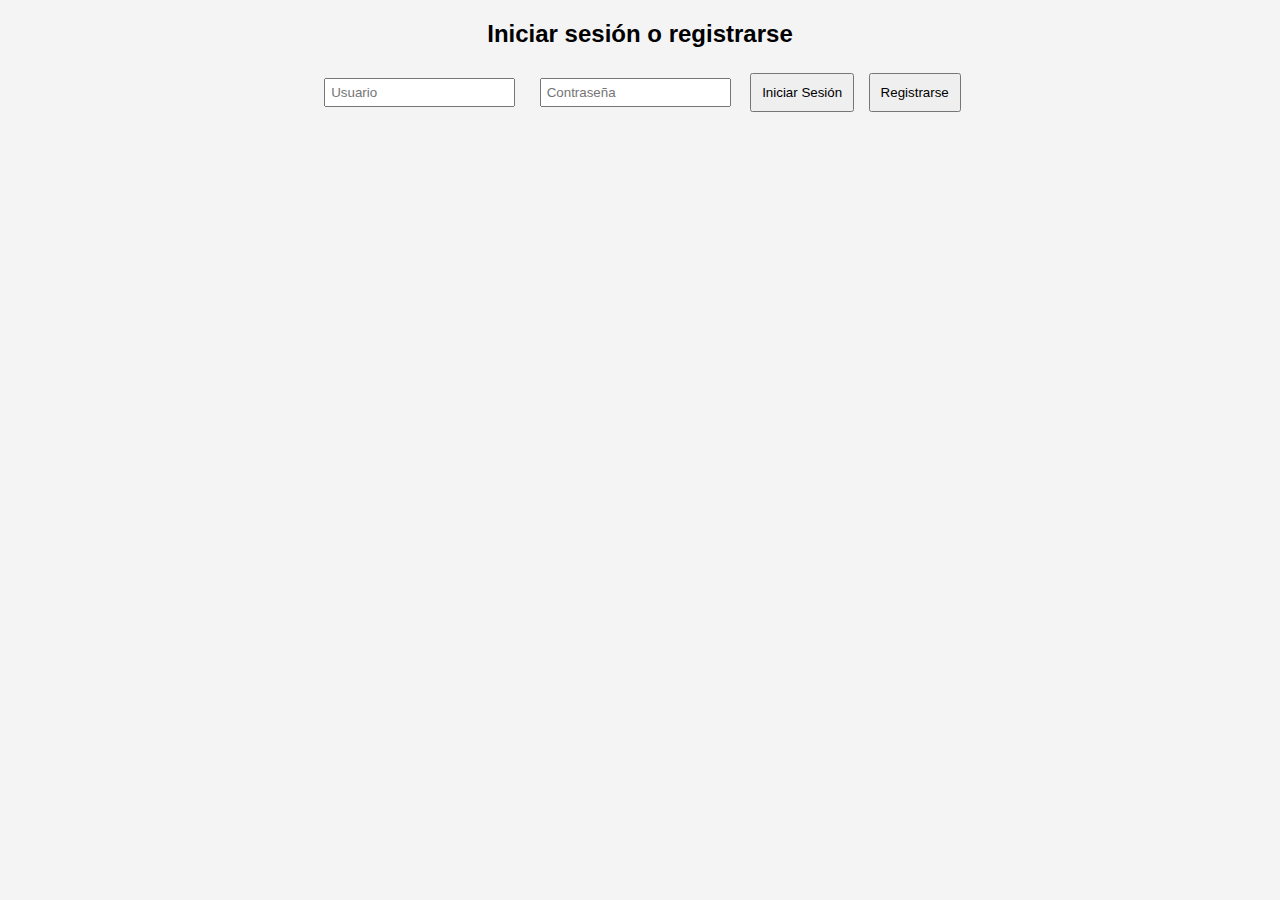
<file: semáforo_control/index.html>
<!DOCTYPE html>
<html lang="en">
<head>
  <meta charset="UTF-8">
  <title>Login Semáforo</title>
  <link rel="stylesheet" href="style.css">
</head>
<body>
  <h2>Iniciar sesión o registrarse</h2>
  <input type="text" id="username" placeholder="Usuario">
  <input type="password" id="password" placeholder="Contraseña">
  <button onclick="login()">Iniciar Sesión</button>
  <button onclick="register()">Registrarse</button>

  <script>
    function register() {
      const user = document.getElementById("username").value;
      const pass = document.getElementById("password").value;
      if (!user || !pass) return alert("Llene todos los campos");

      const data = localStorage.getItem("users") || "{}";
      const users = JSON.parse(data);
      if (users[user]) return alert("Usuario ya existe");

      users[user] = pass;
      localStorage.setItem("users", JSON.stringify(users));
      alert("Usuario registrado correctamente");
    }

    function login() {
      const user = document.getElementById("username").value;
      const pass = document.getElementById("password").value;

      const data = localStorage.getItem("users") || "{}";
      const users = JSON.parse(data);
      if (users[user] === pass) {
        localStorage.setItem("loggedUser", user);
        window.location.href = "control.html";
      } else {
        alert("Usuario o contraseña incorrectos");
      }
    }
  </script>
</body>
</html>
</file>
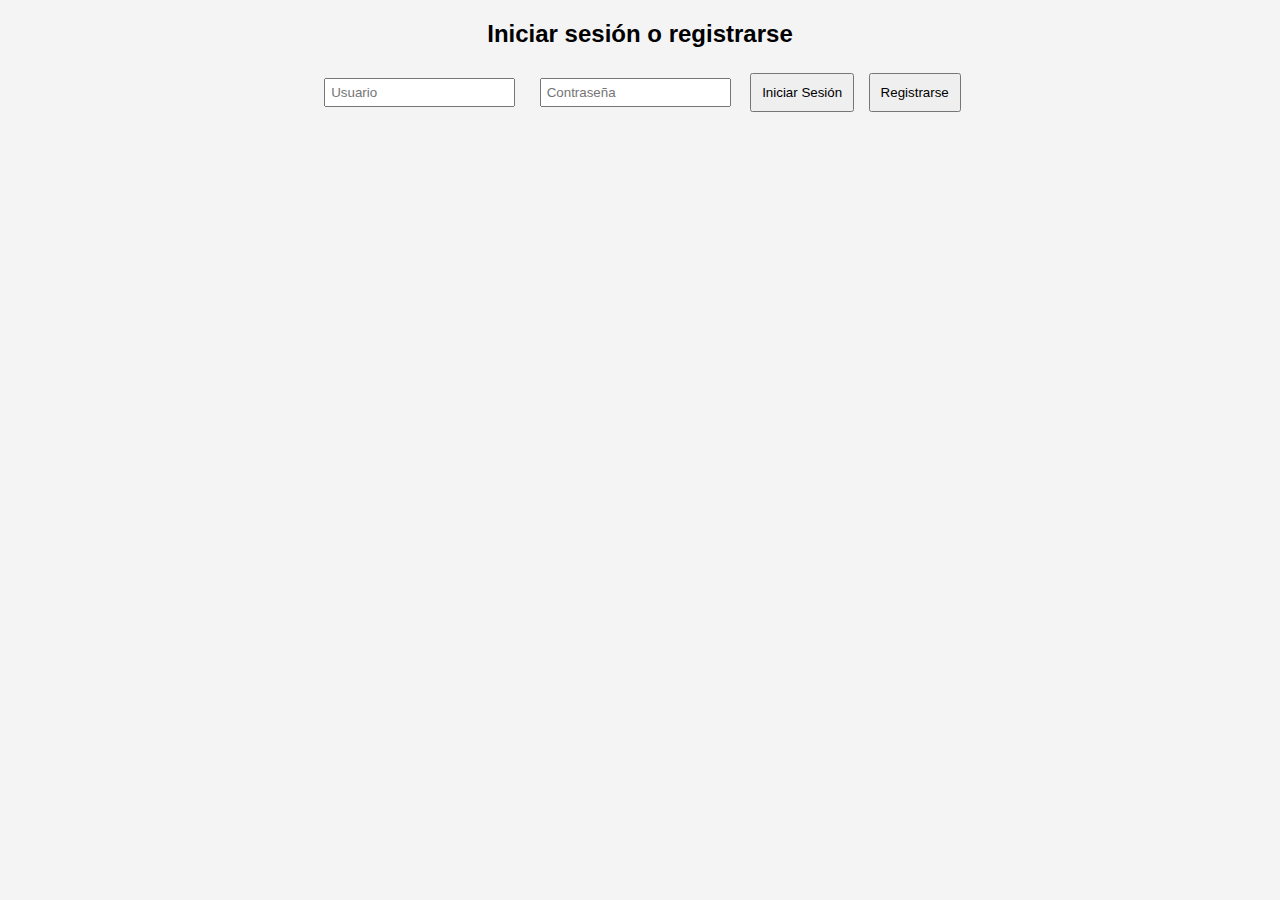
<file: semáforo_control/control.html>
<!DOCTYPE html>
<html lang="en">
<head>
  <meta charset="UTF-8">
  <title>Control de Semáforo</title>
  <link rel="stylesheet" href="style.css">
</head>
<body>
  <h2>Control de Semáforo</h2>

  <div>
    <button onclick="toggleSemaforo()">Encender / Apagar</button>
    <label>Velocidad (segundos): <input type="number" id="velocidad" value="3" min="1" max="10" onchange="ajustarVelocidad()"></label>
  </div>

  <div class="contenedor">
    <div>
      <h3>Semáforo 1</h3>
      <div class="semaforo" id="s1">
        <div class="luz" id="s1-rojo"></div>
        <div class="luz" id="s1-amarillo"></div>
        <div class="luz" id="s1-verde"></div>
      </div>
    </div>

    <div>
      <h3>Semáforo 2</h3>
      <div class="semaforo" id="s2">
        <div class="luz" id="s2-rojo"></div>
        <div class="luz" id="s2-amarillo"></div>
        <div class="luz" id="s2-verde"></div>
      </div>
    </div>
  </div>

  <script src="script.js"></script>
</body>
</html>
</file>
<file: semáforo_control/style.css>
body {
  text-align: center;
  font-family: sans-serif;
  background-color: #f4f4f4;
}

input {
  margin: 10px;
  padding: 5px;
}

button {
  padding: 10px;
  margin: 5px;
  cursor: pointer;
}

.contenedor {
  display: flex;
  justify-content: center;
  gap: 100px;
  margin-top: 30px;
}

.semaforo {
  width: 80px;
  background: #333;
  padding: 20px;
  border-radius: 10px;
}

.luz {
  width: 50px;
  height: 50px;
  margin: 10px auto;
  border-radius: 50%;
  background: #111;
  transition: background 0.3s;
}

.rojo { background: red; }
.amarillo { background: yellow; }
.verde { background: green; }
</file>
